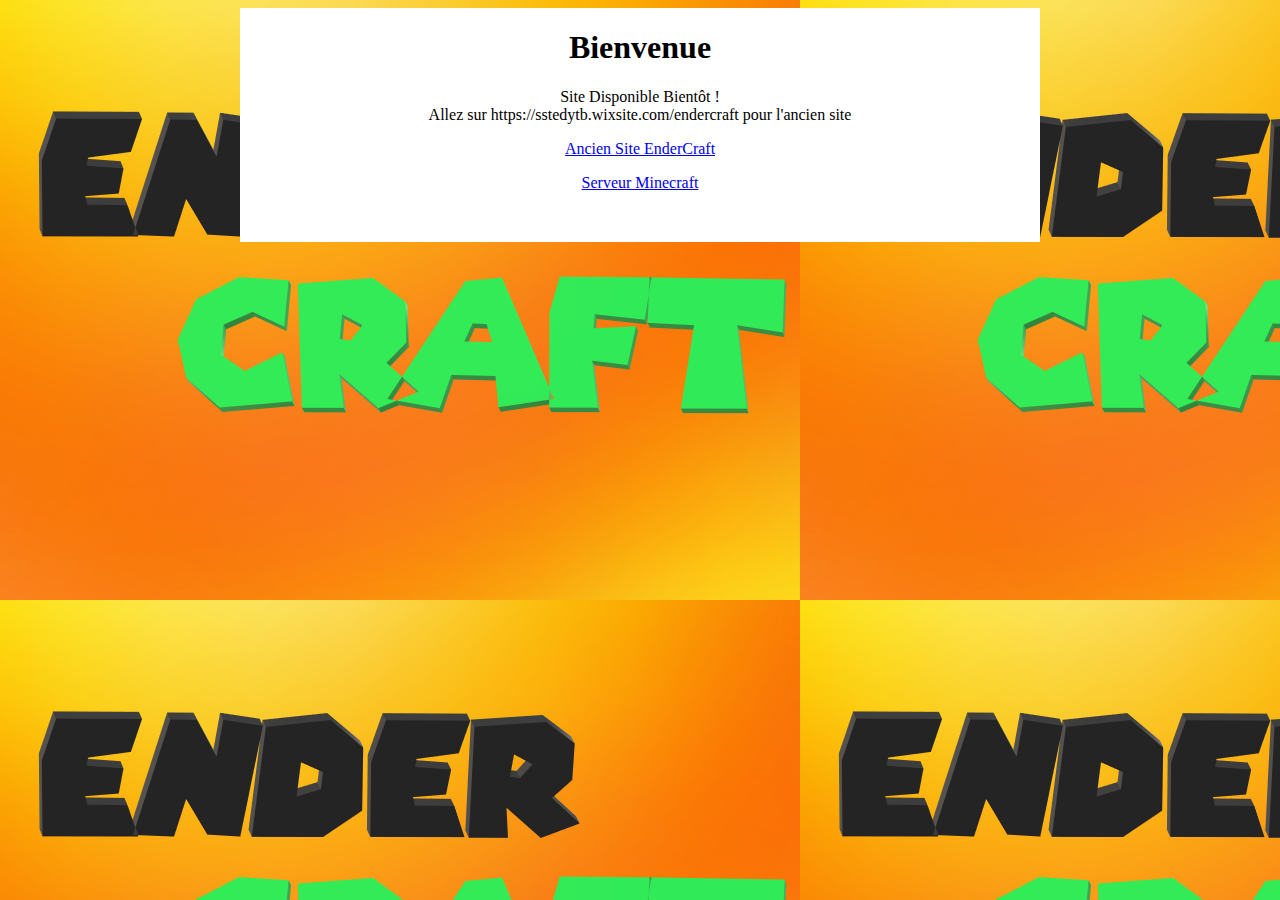
<file: index.html>
<!DOCTYPE html>

<html>
	<head>
		<meta charset="utf-8">
		<title>Acceuil - EnderCraft</title>
		<link crossorigin=anonymous href=logo.png integrity=sha384-MiHljTRnb4jVRVgUpl9ePrjr/cz9gv4vi1BAuw040UvGGbSB9LAJe+SM2I7dqZVR rel="shortcut icon" type=image/png>
		<link rel="stylesheet" href="style.css">
	</head>

	<body>

		<div id="carte">



		<h1>Bienvenue</h1>

		<p>Site Disponible Bientôt !<br> 
		Allez sur https://sstedytb.wixsite.com/endercraft pour l'ancien site<br></p>

		<a href="https://sstedytb.wixsite.com/endercraft"><p>Ancien Site EnderCraft<br>
		<a href="https://endercraft152.aternos.me"><p>Serveur Minecraft</p></a></br></p></a>



	</body>




</html>
</file>
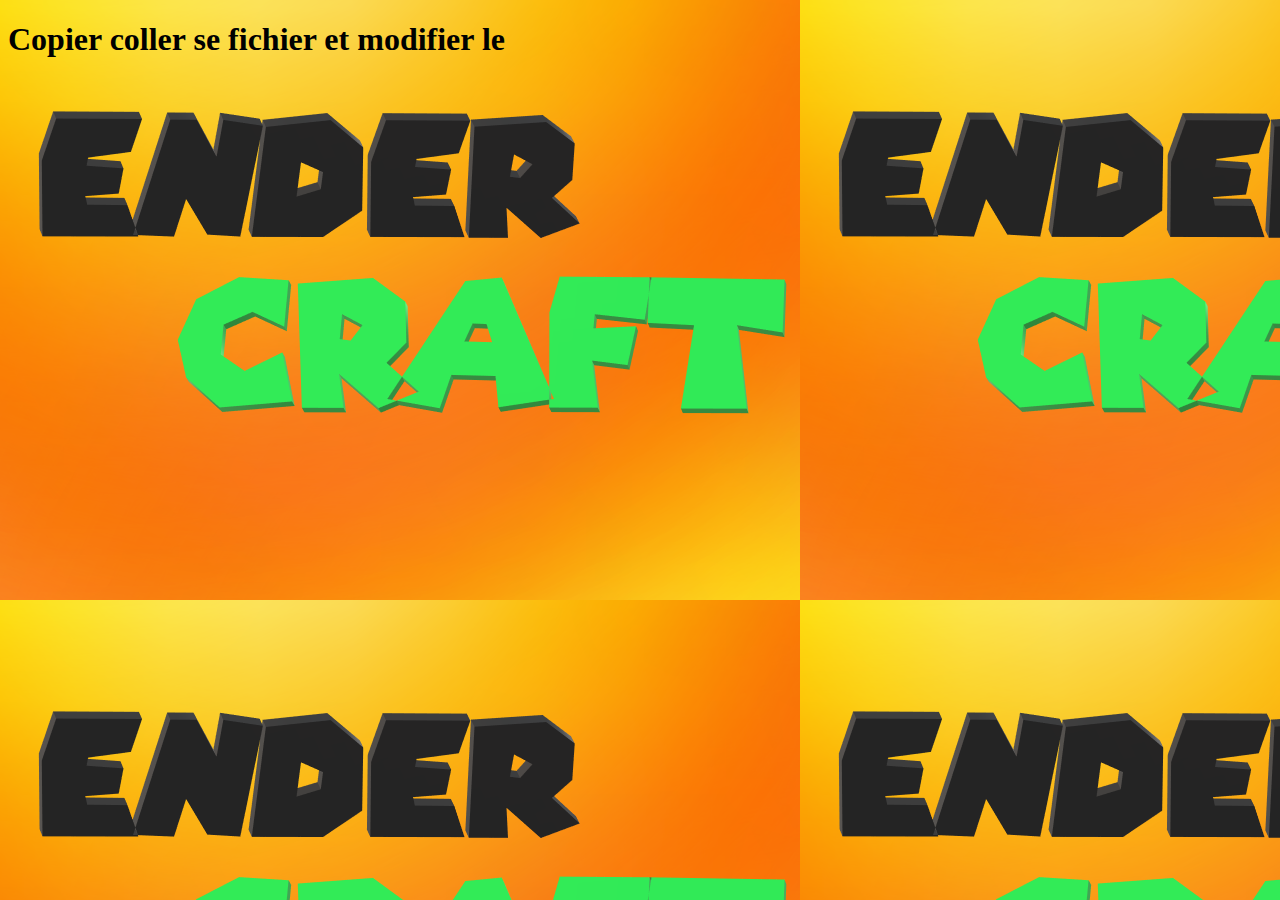
<file: CCSFEML.html>
<!DOCTYPE html>

<html>
	<head>
		<meta charset="utf-8">
		<title>EnderCraft | CCSFEML.html</title>
		<link rel="stylesheet" href="style.css">
	</head>

	<body>

		<div id="carte1">

			<h1>Copier coller se fichier et modifier le</h1>


		</div>
	</body>

</html>
</file>
<file: style.css>
h1
{
	color: black;
}

body {
background-color:white;
background-image:url(LogoServer.png);
background-attachment:fixed;
}

#carte
{

	width: 800px;
	margin:0 auto;
	background-color: white;
	text-align: center;
	align-content: center;
}

ul li
{
	list-style-type: none;
}
</file>
